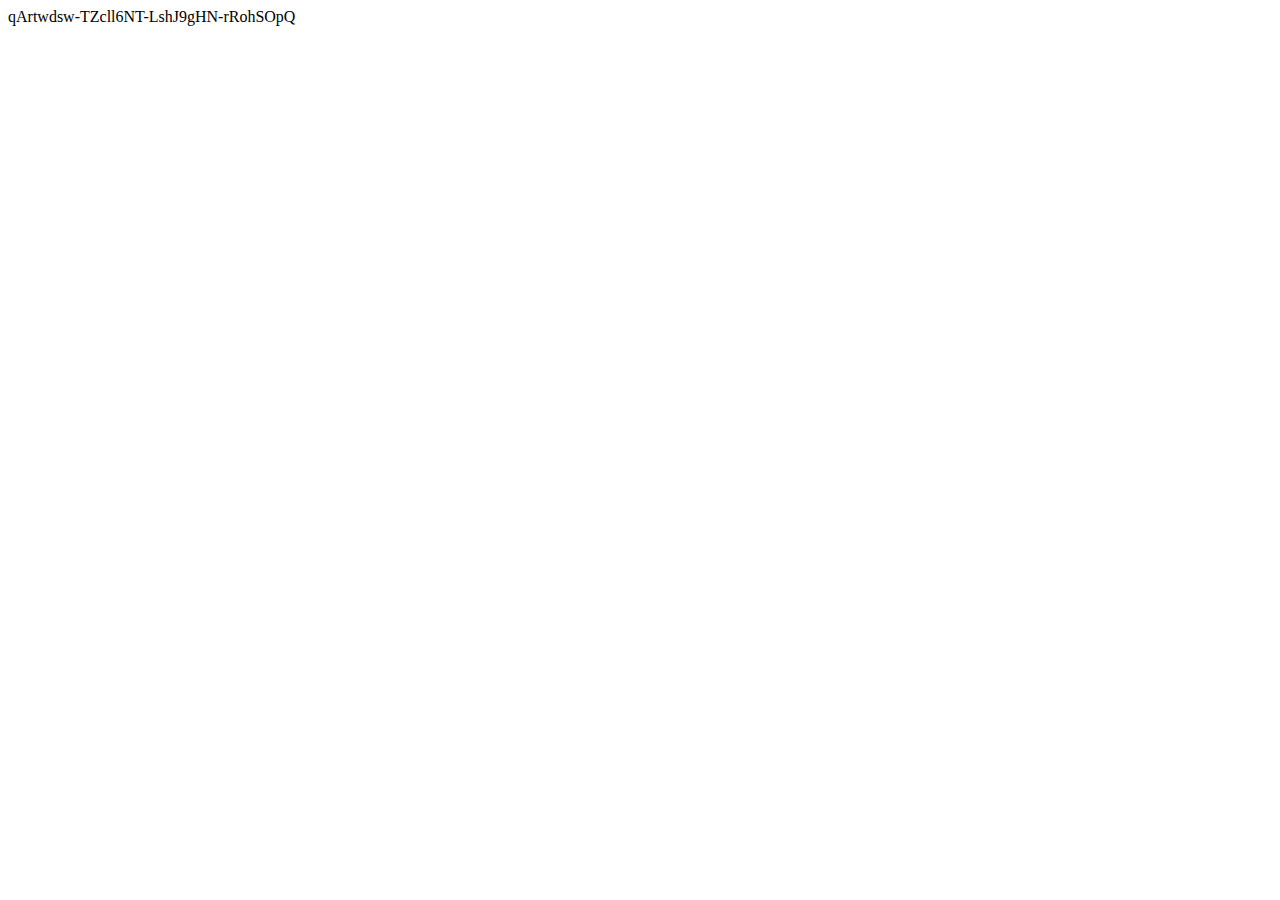
<file: api/index.html>
<!doctype html>
<html lang="en">
  <head>
    <meta charset="utf-8">
    <script src="../src/js/genpass.js"></script>
    <title>Password Generator v2.0</title>
  </head>
  <body>
        <script>
            document.write(make_password(32));
        </script>
  </body>
</html>
</file>
